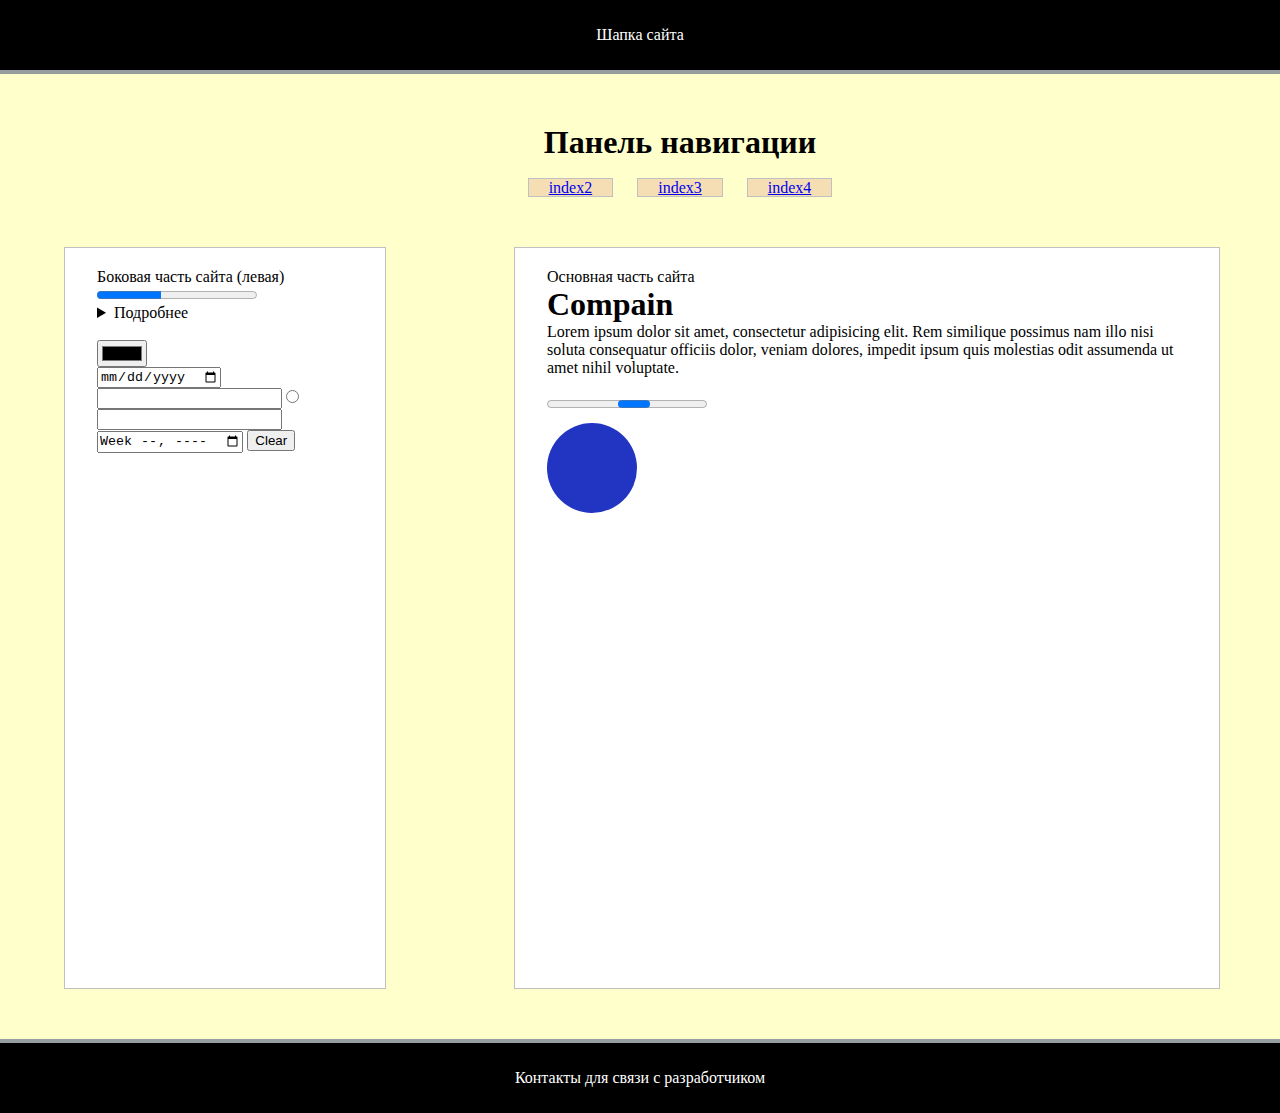
<file: index.html>
<!DOCTYPE html>
<html>
    <head>
        <meta charset = "utf-8">
        <link rel="stylesheet" href="index.css">
        <meta name="author" content="Nikita">
        <meta name="keywords" content="test">
        <link rel="shortcut icon" href="images/kb.jpeg">
        <title>Browser</title>
    </head>
    <body bgcolor="#FFFFCC">
        <div id="header">Шапка сайта</div>
        <ul id = "nav">
            <h1 id="hol">Панель навигации</h1><br>
            <li><a href="index2.html">index2</a></li>
            <li><a href="index3.html">index3</a></li>
            <li><a href="index4.html">index4</a></li>
        </ul><br>
        <div id="aside" class="center">Боковая часть сайта (левая)<br>
            <progress max="100" value="40"></progress>
            <details>
                <summary>Подробнее</summary>
                Lorem, ipsum dolor sit amet consectetur adipisicing elit. 
                Mollitia non facere repudiandae unde dignissimos animi.
            </details><br>
            <form action="" method="post">
                <input type="color"><br>
                <input type="date">
                <input type="text">
                <input type="radio">
                <input type="password">
                <input type="week">
                <input type="reset" value="Clear">
            </form>
        </div>
        <div id="main" class="center">Основная часть сайта<br>
            <h1>Compain</h1>
            <p>Lorem ipsum dolor sit amet, consectetur adipisicing elit. 
            Rem similique possimus nam illo nisi soluta consequatur officiis dolor, veniam dolores, impedit
            ipsum quis molestias odit assumenda ut amet nihil voluptate.</p><br>
            <progress></progress><br>
            <div class="wrapper">
                <div class="content">
                    <div class="circle"></div>
                </div>
            </div>
        </div>
        <div id="footer">Контакты для связи с разработчиком</div>
    </body>
</html>
</file>
<file: index.css>
* {
    margin: 0 auto;       /*Внешний отступ и отключение автонастройки отступа*/
}

#header, #footer {        /*Применяем к шапке и подвалу сайта*/
    width: 100%;          /*По ширине странички сайта сайта100% */
    height: 70px;         /*Высота 70 пикселей*/
    text-align: center;     /*Редактирование текста по середине*/
    border-bottom: 4px solid rgb(151, 158, 160);     /*Обводка элементов снизу*/
    background: rgb(0, 0, 0);      /*Цвет фона*/
    color: rgb(255, 255, 255);     /*Цвет текста*/
    line-height: 70px;     /*Высота линии, в которой находится текст*/
    margin-bottom: 50px;   /*Отступ снизу*/
    float: left;      /*Выравнивание элемента по левому краю*/
}

.center {
    height: 700px;
}

#main {
    width: 50%;
    margin-left: 10%;
    background: white;
    border: 1px solid silver;
    padding: 20px 2.5%;
    float: left;
    position: relative;   /*Относительное позиционирование*/
}

#aside {
    width: 20%;
    padding: 20px 2.5%;
    background: white;
    border: 1px solid silver;
    float: left;
    margin-left: 5%;
    left: -100px;    /*Влево позиционирование*/
}

#nav {         /*Применение стилей к панели навигации*/
    list-style: none;     /*Убираем стили для навигации*/
    display: block;      /*Элементы списка отображаются один под другим*/
    float: left;       
    width: 50%;
    margin-left: 25%;
    text-align: center;
    margin-bottom: 50px;
}

#nav li {       /*Применение к стилей к кнопкам*/
    display: inline;        /*Положение элементов в строчку*/
    background: wheat;    
    border: 1px solid silver;
    padding: 0 20px;   /*Внутренний отступ*/
    cursor: pointer;   /*Вид курсора при наведении на элементы*/
}

#nav li:hover {    /*При наведении на элементы на панели навигации*/
    color: white;
    background: goldenrod;
    border-radius: 5px;     /*При наведении появляется закруглённость у элементов*/
    border-color: rgb(54, 54, 50);
}

#nav li:not(:last-of-type) {      /*Отступы для всех элементов кроме последнего*/
    margin-right: 20px;
}

#footer {
    margin-bottom: 0;
    margin-top: 50px;
    border-bottom: 0;
    border-top: 4px solid rgb(151, 158, 160);
}

.circle {
    width: 90px;
    height: 90px;
    background-color: rgb(34, 53, 194);
    border-radius: 50%;
    position: relative;
    margin-left: 0;
    margin-top: 10px;

    animation-name: circle-top;
    animation-duration: 2.5s;
    animation-timing-function: linear;
    animation-iteration-count: infinite;
    animation-direction: alternate;
}

.content:hover .circle {
    animation-play-state: paused;
}

@keyframes circle-top {
    0%{
        left: 0;
    }
    50%{
        border-radius: 0%;
    }
    100%{
        left: 500px;
    }
}
</file>
